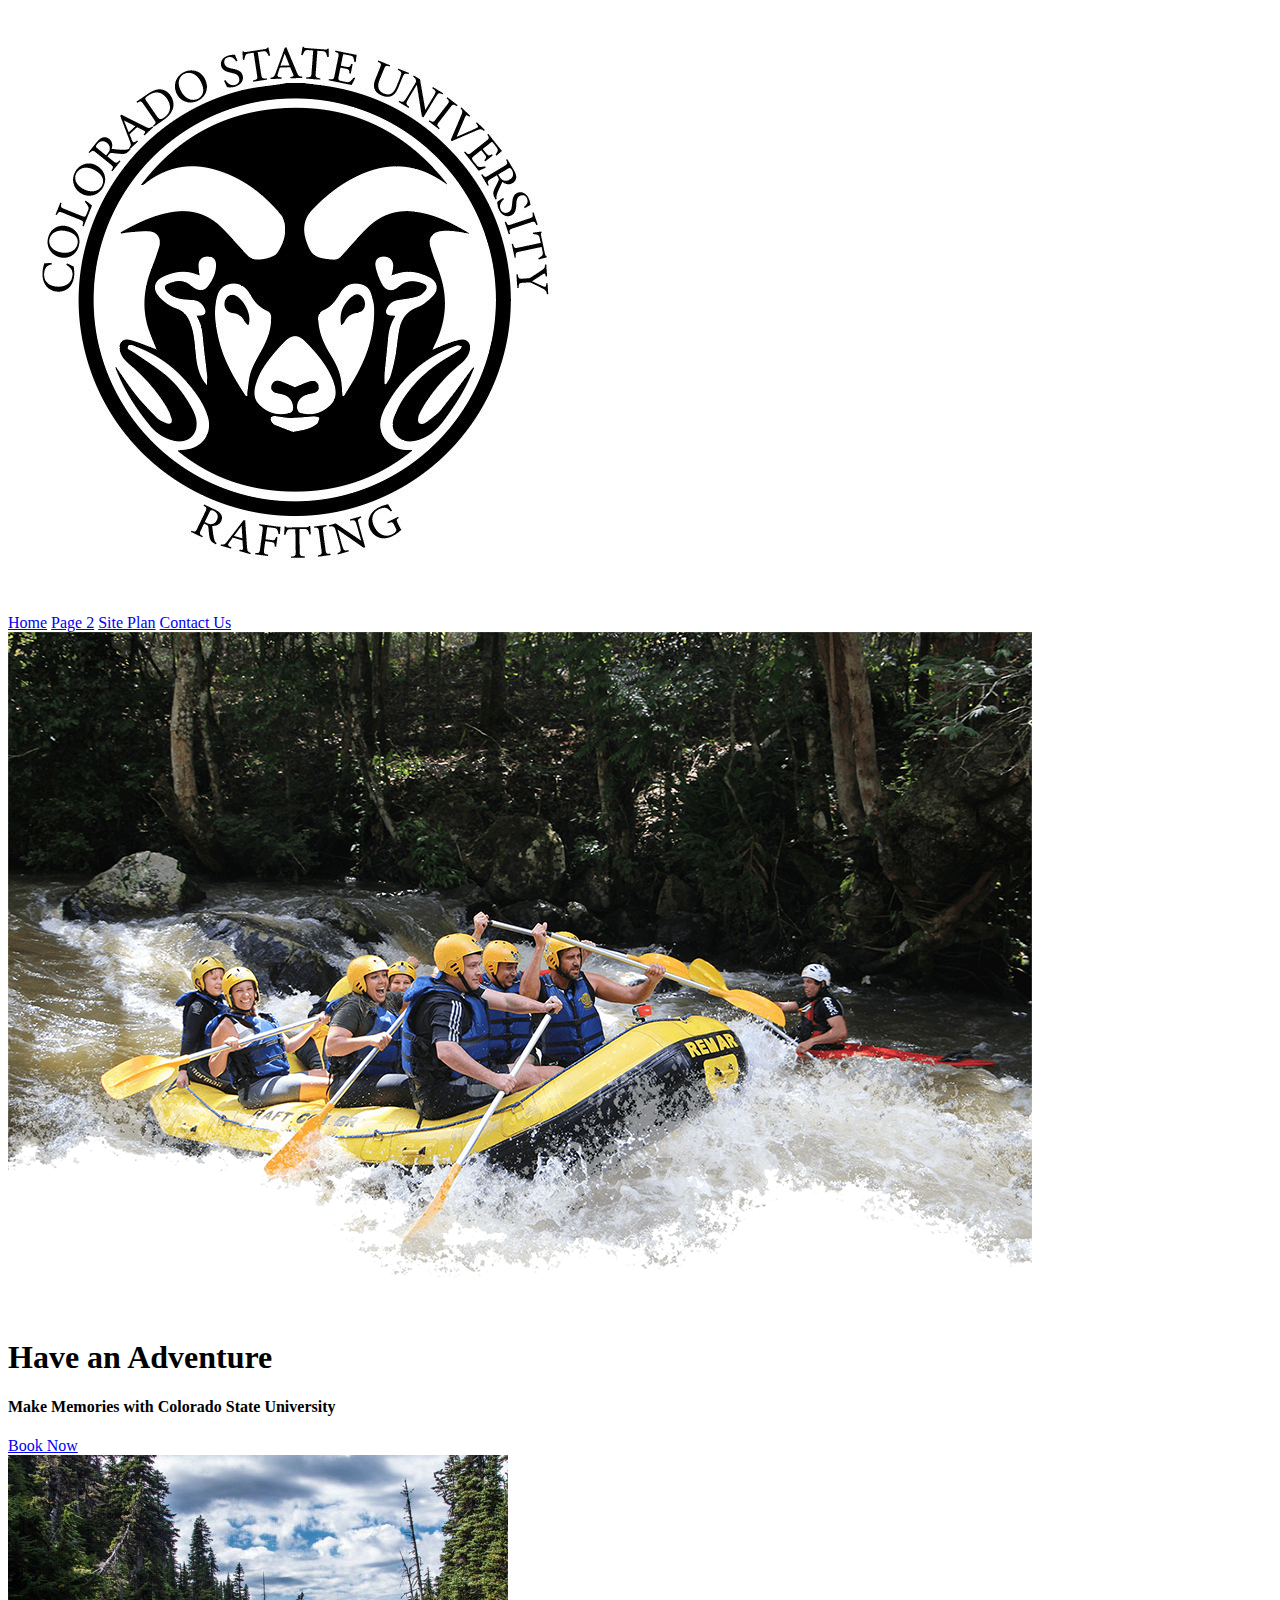
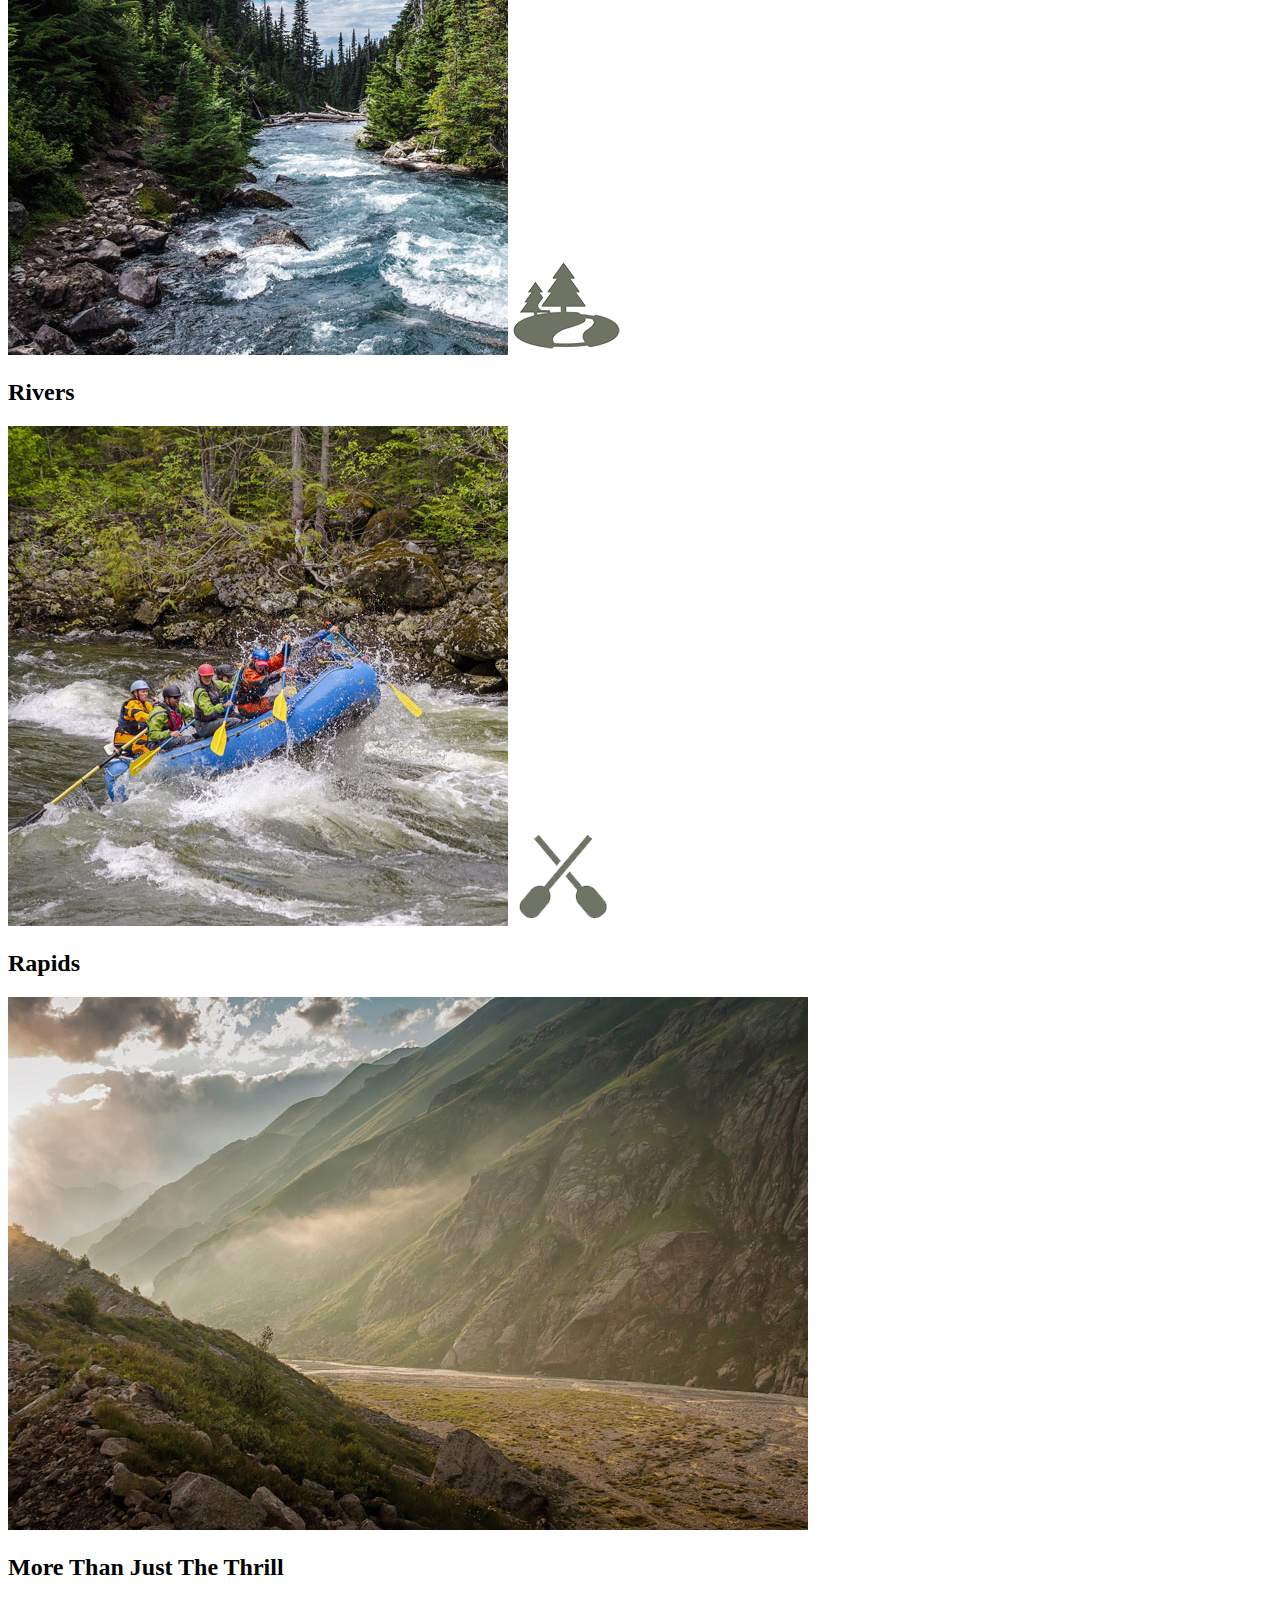
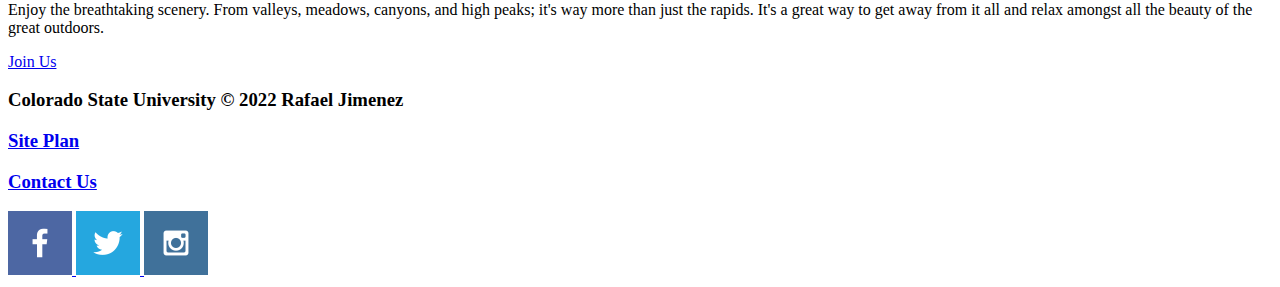
<file: wwr/index.html>
<!DOCTYPE html>
<html lang="en">
  <head>
    <meta charset="UTF-8" />
    <meta http-equiv="X-UA-Compatible" content="IE=edge" />
    <meta name="viewport" content="width=device-width, initial-scale=1.0" />
    <title>Colorado State Rafting</title>
  </head>
  <body>
    <header>
      <a id="logo_link" href="index.html">
        <img
          class="logo"
          src="images/csuwwr.jpg"
          alt="Colorado State University Rafting"
        />
      </a>
      <nav>
        <a href="index.html">Home</a>
        <a href="#">Page 2</a>
        <a href="site-plan-rafting.html">Site Plan</a>
        <a href="contactus.html">Contact Us</a>
      </nav>
    </header>
    <div id="hero">
      <div id="here-box">
        <img
          id="hero-img"
          src="images/hero.png"
          alt="People enjoying white water rafting"
        />
      </div>
      <section>
        <h1 class="home-title">Have an Adventure</h1>
        <h4>Make Memories with Colorado State University</h4>
        <div class="button-box">
          <a class="book" href="rates.html">Book Now</a>
        </div>
      </section>
    </div>
    <main class="home-grid">
      <section class="rivers-card">
        <img class="card-img" src="images/rivers.jpg" alt="river in forest" />
        <img class="icon" src="images/river_icon.png" alt="river icon" />
        <h2>Rivers</h2>
      </section>
      <section class="rapids-card">
        <img class="card-img" src="images/rapids.jpg" alt="rafting boat" />
        <img class="icon" src="images/oars.png" alt="oars icon" />
        <h2>Rapids</h2>
      </section>
      <img class="mountains" src="images/mountains.jpg" alt="Misty mountains" />
      <section class="msg">
        <h2>More Than Just The Thrill</h2>
        <p>
          Enjoy the breathtaking scenery. From valleys, meadows, canyons, and
          high peaks; it's way more than just the rapids. It's a great way to
          get away from it all and relax amongst all the beauty of the great
          outdoors.
        </p>
        <a class="join" href="rivers.html">Join Us</a>
      </section>
    </main>
    <footer>
      <h3>Colorado State University &copy; 2022 Rafael Jimenez</h3>
      <h3><a href="site-plan-rafting.html">Site Plan</a></h3>
      <h3><a href="contactus.html">Contact Us</a></h3>
      <div class="social">
        <a href="https://facebook.com">
          <img src="images/facebook.png" alt="fb icon" />
        </a>
        <a href="https://twitter.com">
          <img src="images/twitter.png" alt="twitter icon" />
        </a>
        <a href="https://instagram.com">
          <img src="images/instagram.png" alt="instagram icon" />
        </a>
      </div>
    </footer>
  </body>
</html>
</file>
